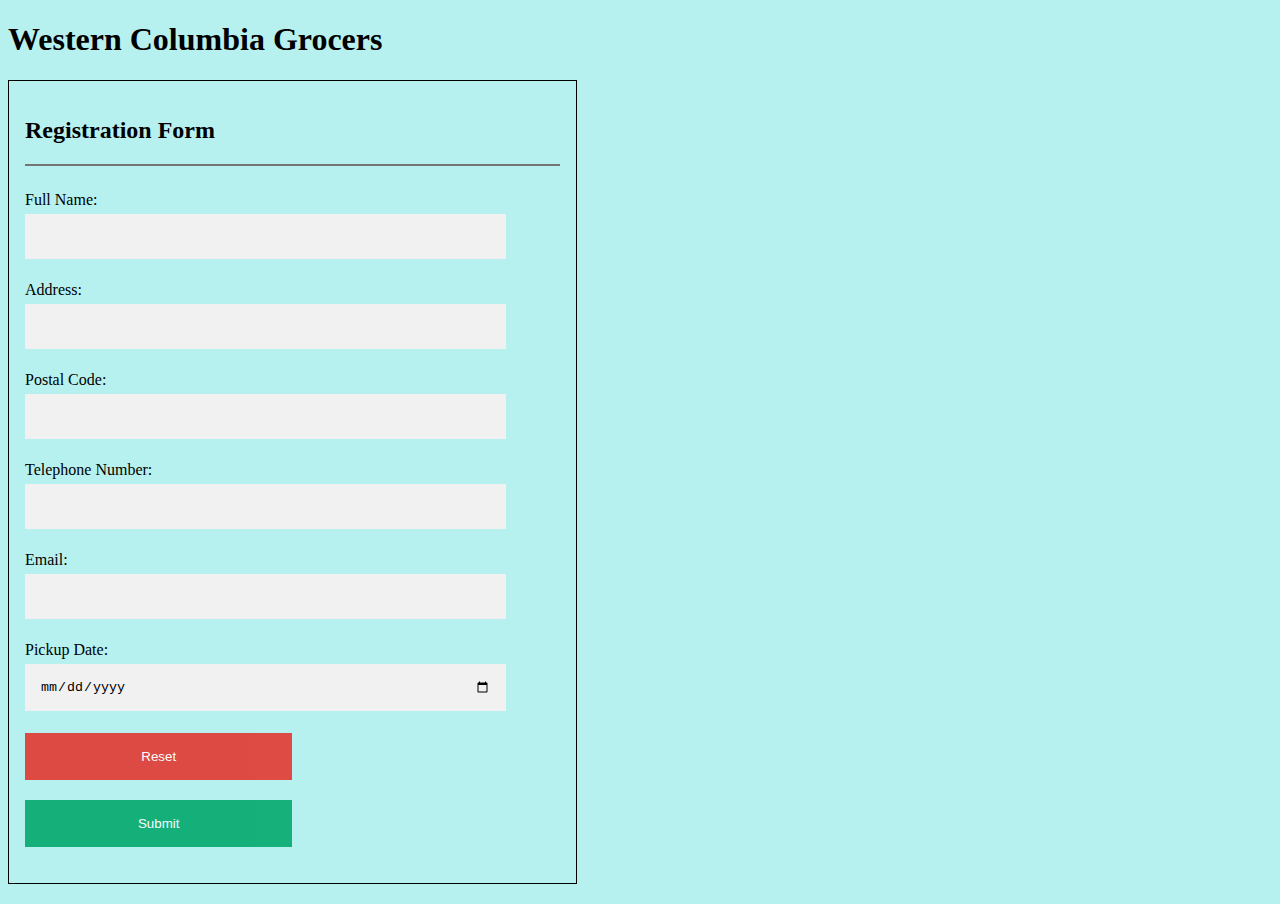
<file: index.html>
<!DOCTYPE html>
<html lang="en">
<head>
    <meta charset="UTF-8">
    <meta name="viewport" content="width=device-width, initial-scale=1.0">
    <title>Western Columbia Grocers</title>
    <link rel="stylesheet" href="styles.css">
    <script src="formdata.js" defer></script>
</head>
<body>
    <h1>Western Columbia Grocers</h1>
    
    <form id="myform" onsubmit="processData(); return false">
        <!-- <div class="container"> -->
            <h2>Registration Form</h2>
            <hr>
        
                <label for="fullname">Full Name:</label>
                <input type="text" id="fullname" required>
            
        
                <label for="address">Address:</label>
                <input type="text" id="address" required>
            
        
                <label for="postalcode">Postal Code:</label>
                <input type="text" id="postalcode" required>
            
        
                <label for="phone">Telephone Number:</label>
                <input type="tel" id="phone" required>
            
        
                <label for="email">Email:</label>
                <input type="email" id="email" required>
            
        
                <label for="pickupdate">Pickup Date:</label>
                <input type="date" id="pickupdate" required>
            
            

                <input class="resetbtn" type="reset" onclick=resetform()>
                <input class="submitbtn" type="submit">
        <!-- </div>      -->
    </form>

    <form id="outputform">
        <h2>Your Details</h2>
        <hr>
        <p id="cxfullname"></p>
        <p id="cxaddress"></p>
        <p id="cxpostalcode"></p>
        <p id="cxphone"></p>
        <p id="cxemail"></p>
        <p id="cxpickupdate"></p>
    </form>

   
    
</body>
</html>
</file>
<file: styles.css>
* {
    box-sizing: border-box
}

body{
    background-color: rgb(183, 241, 239);
}

form{
  border: 1px solid black;
  width: 45%;
  float: left;
  margin-bottom: 20px;
  padding: 16px;
}

/* .container {
  padding: 16px;
} */

input, p{
  width: 90%;
  padding: 15px;
  margin: 5px 0 22px 0;
  display:block;
  border: none;
  background: #f1f1f1;
}

/* I want to make the hr same size as the rest of the input and also align it to the left side */

hr {   
    border: 1px solid #757575;
    margin-bottom: 25px;
}

.resetbtn {
    background-color: #e23832;
    color: white;
    padding: 16px 20px;
    margin: 20px 0;
    border: none;
    cursor: pointer;
    width: 50%;
    opacity: 0.9;
  }
  
  .resetbtn:hover {
    opacity:1;
  }

.submitbtn {
  background-color: #04AA6D;
  color: white;
  padding: 16px 20px;
  margin: 20px 0;
  border: none;
  cursor: pointer;
  width: 50%;
  opacity: 0.9;
}

.submitbtn:hover {
  opacity:1;
}

#outputform{
  float: right;
  display: none;
}
</file>
